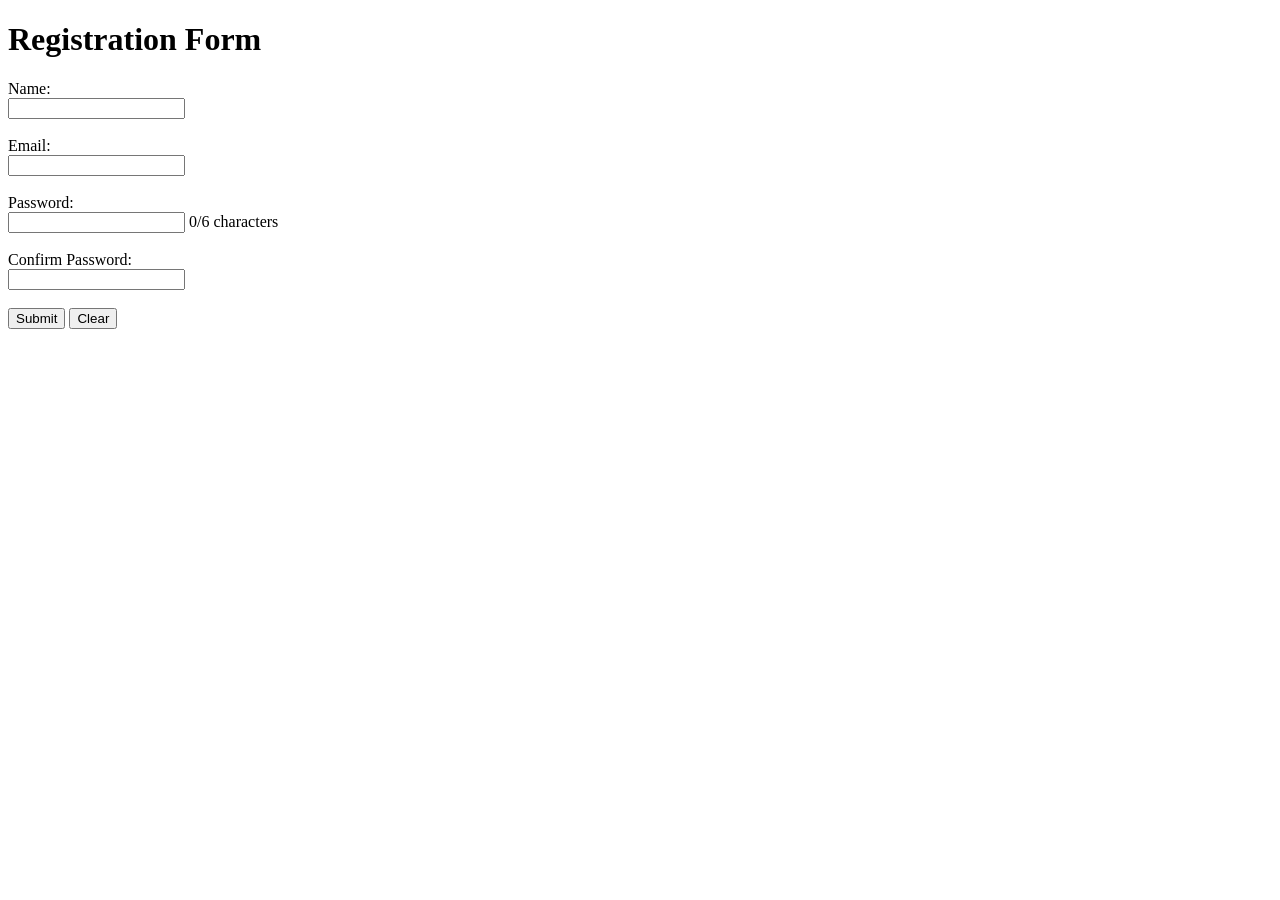
<file: form-task/index.html>
<!DOCTYPE html>
<html lang="en">
<head>
    <meta charset="UTF-8">
    <meta name="viewport" content="width=device-width, initial-scale=1.0">
    <title>Registration Form</title>
</head>
<body>
    <h1>Registration Form</h1>

    <form id="registrationForm">
        <div>
            <label for="name">Name:</label><br>
            <input type="text" id="name" name="name">
            <div id="nameError"></div>
        </div>
        <br>

        <div>
            <label for="email">Email:</label><br>
            <input type="text" id="email" name="email">
            <div id="emailError"></div>
        </div>
        <br>

        <div>
            <label for="password">Password:</label><br>
            <input type="password" id="password" name="password">
            <span id="passwordCounter">0/6 characters</span>
            <div id="passwordError"></div>
        </div>
        <br>

        <div>
            <label for="confirmPassword">Confirm Password:</label><br>
            <input type="password" id="confirmPassword" name="confirmPassword">
            <div id="confirmPasswordError"></div>
        </div>
        <br>

        <button type="submit" id="submitBtn">Submit</button>
        <button type="button" id="clearBtn">Clear</button>
    </form>

    <br>
    <div id="welcomeMessage"></div>

    <script src="script.js"></script>
</body>
</html>
</file>
